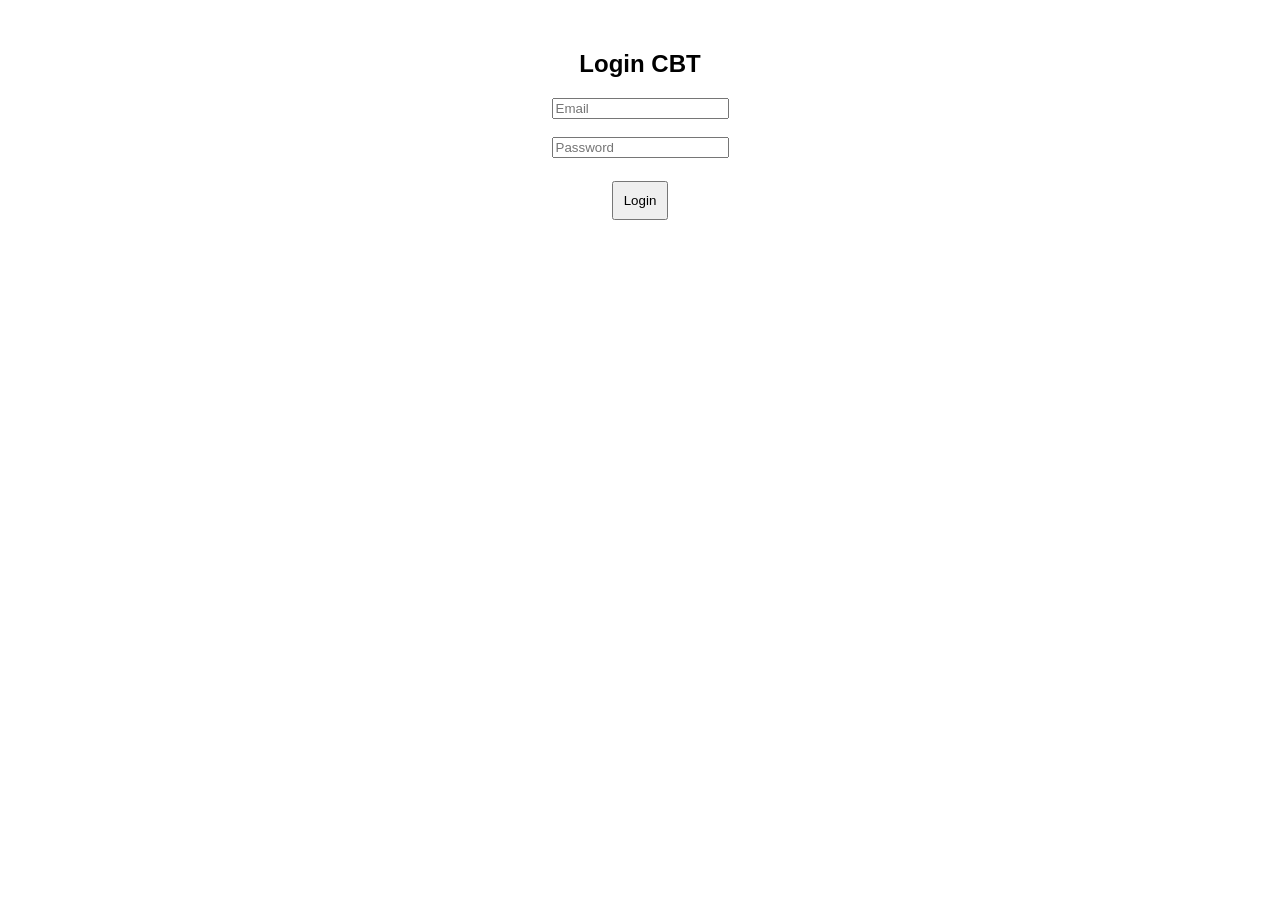
<file: src/public/index.html>
<!DOCTYPE html>
<html>
<head>
    <title>Login CBT</title>
    <link rel="stylesheet" href="style.css">
</head>
<body>

<h2>Login CBT</h2>

<input id="email" placeholder="Email"><br><br>
<input id="password" type="password" placeholder="Password"><br><br>

<button onclick="login()">Login</button>

<script src="script.js"></script>
</body>
</html>
</file>
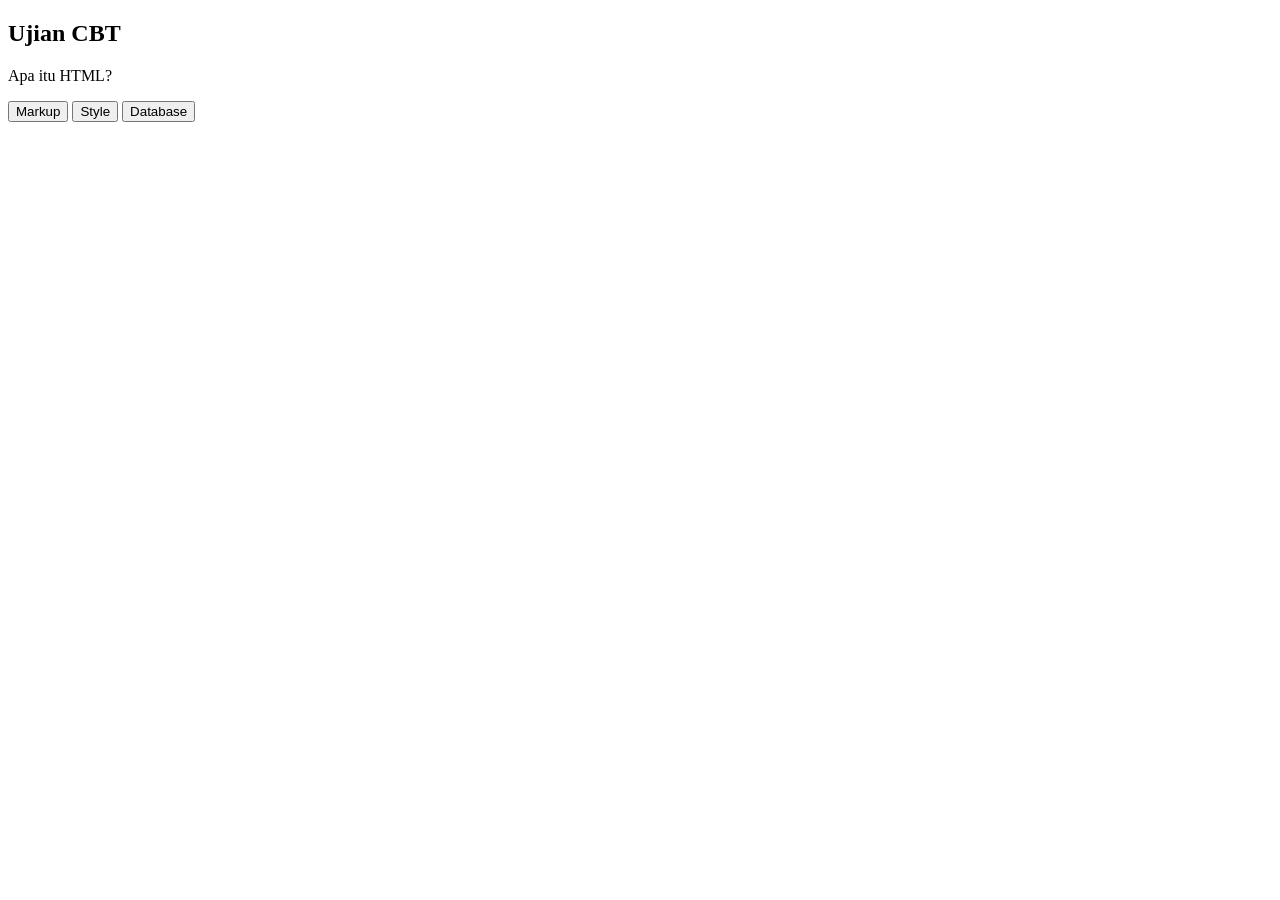
<file: src/public/exam.html>
<!DOCTYPE html>
<html>
<head>
    <title>Ujian CBT</title>
</head>
<body>

<h2>Ujian CBT</h2>

<p id="soal">Apa itu HTML?</p>

<button onclick="jawab(1)">Markup</button>
<button onclick="jawab(0)">Style</button>
<button onclick="jawab(0)">Database</button>

<script src="script.js"></script>
</body>
</html>
</file>
<file: src/public/style.css>
body{
    font-family: Arial;
    text-align: center;
    margin-top: 50px;
}
button{
    padding:10px;
    margin:5px;
}
</file>
